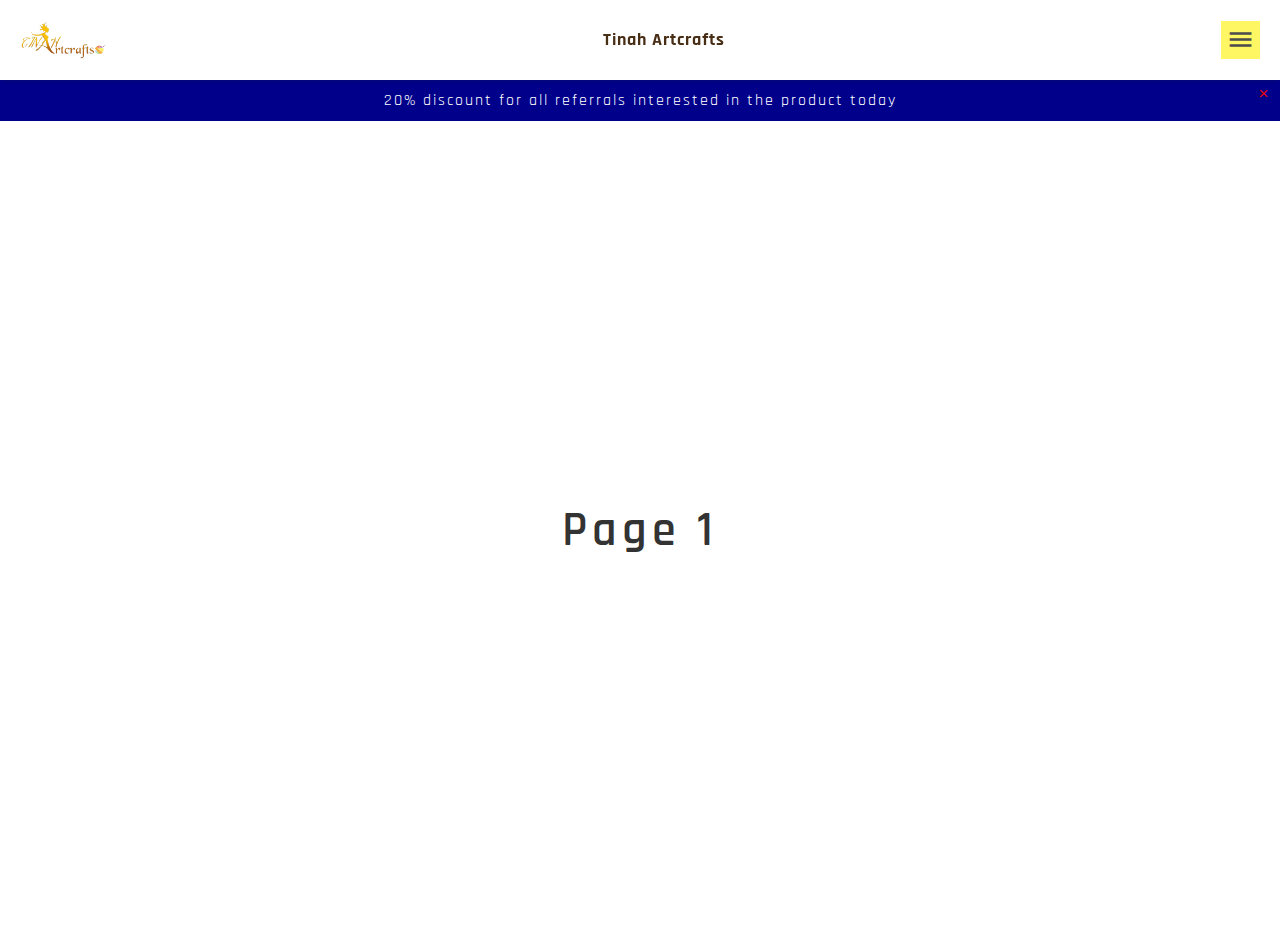
<file: index.html>
<!DOCTYPE html>
<html lang="en">
  <head>
    <meta charset="UTF-8" />
    <meta http-equiv="X-UA-Compatible" content="IE=edge" />
    <meta name="viewport" content="width=device-width, initial-scale=1.0" />

    <!-- STYLESHEET -->
    <link rel="stylesheet" href="/src/css/main.css" />

    <!-- MATERIAL ICONS -->
    <link
      href="https://fonts.googleapis.com/icon?family=Material+Icons"
      rel="stylesheet"
    />

    <!-- FAVICON -->
    <link
      rel="shortcut icon"
      href="/public/images/favicon (5).ico"
      type="image/x-icon"
    />

    <!-- FONTS -->
    <link rel="preconnect" href="https://fonts.gstatic.com" />
    <link
      href="https://fonts.googleapis.com/css2?family=Rajdhani:wght@300;400;500;600;700&display=swap"
      rel="stylesheet"
    />

    <title>TinahCrafts</title>
  </head>
  <body>
    <header>
      <div class="logo">
        <img src="/public/images/Logo.png" alt="" />
      </div>

      <div class="name">Tinah Artcrafts</div>

      <div class="menu-toggle">
        <i class="material-icons">menu</i>
      </div>
    </header>
    <div class="notification">
      <p>20% discount for all referrals interested in the product today</p>

      <div class="close">
        <i class="material-icons">close</i>
      </div>
    </div>

    <main>
      <div class="menu">
        <div class="menu-content">
          <div class=""><a href="#">my store 🏬</a></div>
          <div class=""><a href="./services.html">what i do 👘</a></div>
          <div class="">
            <a href="https://wa.link/xlunew" target="_blank">contact me 📲</a>
          </div>
        </div>
      </div>

      <div class="section-snap">
        <section>Page 1</section>
        <section>Page 2</section>
        <section>Page 3</section>
      </div>
    </main>

    <footer></footer>

    <script src="/src/js/index.js" type="module"></script>
  </body>
</html>
</file>
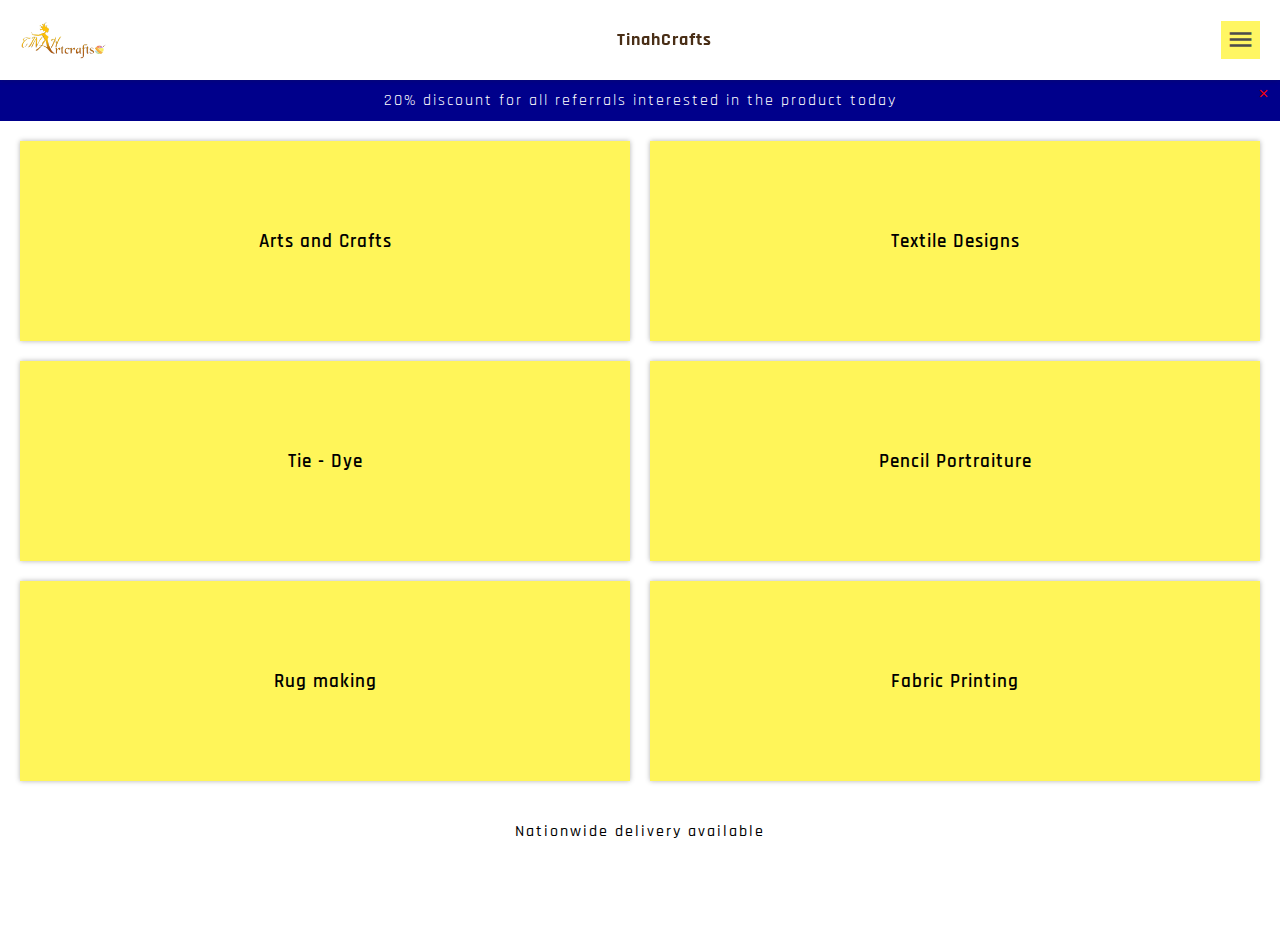
<file: services.html>
<!DOCTYPE html>
<html lang="en">
  <head>
    <meta charset="UTF-8" />
    <meta http-equiv="X-UA-Compatible" content="IE=edge" />
    <meta name="viewport" content="width=device-width, initial-scale=1.0" />

    <!-- STYLESHEET -->
    <link rel="stylesheet" href="/src/css/main.css" />

    <!-- MATERIAL ICONS -->
    <link
      href="https://fonts.googleapis.com/icon?family=Material+Icons"
      rel="stylesheet"
    />

    <!-- FAVICON -->
    <link
      rel="shortcut icon"
      href="/public/images/favicon (5).ico"
      type="image/x-icon"
    />

    <!-- FONTS -->
    <link rel="preconnect" href="https://fonts.gstatic.com" />
    <link
      href="https://fonts.googleapis.com/css2?family=Rajdhani:wght@300;400;500;600;700&display=swap"
      rel="stylesheet"
    />

    <title>TinahCrafts</title>
  </head>
  <body>
    <header>
      <div class="logo">
        <img src="/public/images/Logo.png" alt="" />
      </div>

      <div class="name">TinahCrafts</div>

      <div class="menu-toggle">
        <i class="material-icons">menu</i>
      </div>
    </header>
    <div class="notification">
      <p>20% discount for all referrals interested in the product today</p>

      <div class="close">
        <i class="material-icons">close</i>
      </div>
    </div>

    <main>
      <div class="menu">
        <div class="menu-content">
          <div class=""><a href="">my store 🏬</a></div>
          <div class=""><a href="">what i do 👘</a></div>
          <div class="">
            <a href="https://wa.link/xlunew" target="_blank">contact me 📲</a>
          </div>
        </div>
      </div>

      <div class="cards">
        <div class="card">Arts and Crafts</div>
        <div class="card">Textile Designs</div>
        <div class="card">Tie - Dye</div>
        <div class="card">Pencil Portraiture</div>
        <div class="card">Rug making</div>
        <div class="card">Fabric Printing</div>
      </div>

      <div class="delivey-info">
        <p>Nationwide delivery available</p>
      </div>
    </main>

    <footer></footer>

    <script src="/src/js/index.js" type="module"></script>
  </body>
</html>
</file>
<file: src/css/main.css>
.menu {
  position: fixed;
  right: 0;
  bottom: 0;
  width: 100%;
  height: calc(100% - 5rem);
  background: #bfb30f;
  -webkit-transform: scaleY(0);
          transform: scaleY(0);
  -webkit-transform-origin: top;
          transform-origin: top;
  -webkit-transition: 0.3s ease-in-out;
  transition: 0.3s ease-in-out;
}

.menu.active {
  -webkit-transform: scaleY(1);
          transform: scaleY(1);
}

.menu-content {
  position: relative;
  display: -webkit-box;
  display: -ms-flexbox;
  display: flex;
  -webkit-box-orient: vertical;
  -webkit-box-direction: normal;
      -ms-flex-direction: column;
          flex-direction: column;
  -webkit-box-pack: center;
      -ms-flex-pack: center;
          justify-content: center;
  width: 100%;
  height: 100%;
  padding: 20px;
}

.menu-content > div {
  height: 100px;
  display: -webkit-box;
  display: -ms-flexbox;
  display: flex;
  -webkit-box-align: center;
      -ms-flex-align: center;
          align-items: center;
  -webkit-box-pack: center;
      -ms-flex-pack: center;
          justify-content: center;
  margin-bottom: 20px;
}

.menu-content > div a {
  height: 100%;
  padding: 0 20px;
  display: -webkit-box;
  display: -ms-flexbox;
  display: flex;
  -webkit-box-pack: center;
      -ms-flex-pack: center;
          justify-content: center;
  -webkit-box-align: center;
      -ms-flex-align: center;
          align-items: center;
  font-size: 1.5rem;
  font-weight: 700;
  letter-spacing: 1px;
  opacity: .9;
  text-decoration: none;
  text-align: center;
  background-color: #fff;
  color: #030303;
  -webkit-box-shadow: 0 0 5px rgba(0, 0, 0, 0.7);
          box-shadow: 0 0 5px rgba(0, 0, 0, 0.7);
  -webkit-transition: .3s ease-in-out;
  transition: .3s ease-in-out;
}

.menu-content > div a:hover {
  background: rgba(191, 179, 15, 0.7);
  border-radius: 20px;
}

section {
  width: 100%;
  height: 100%;
  -webkit-box-flex: 0;
      -ms-flex: none;
          flex: none;
  display: -webkit-box;
  display: -ms-flexbox;
  display: flex;
  -webkit-box-pack: center;
      -ms-flex-pack: center;
          justify-content: center;
  -webkit-box-align: center;
      -ms-flex-align: center;
          align-items: center;
  scroll-snap-align: start;
  font-size: 3rem;
  letter-spacing: 5px;
  font-weight: 600;
  color: #333;
}

.section-snap {
  width: 100%;
  height: 100%;
  display: -webkit-box;
  display: -ms-flexbox;
  display: flex;
  -ms-scroll-snap-type: x mandatory;
      scroll-snap-type: x mandatory;
  overflow-x: scroll;
}

.notification {
  position: -webkit-sticky;
  position: sticky;
  top: 0;
  padding: 10px 20px;
  background: darkblue;
  border-radius: 0 0 10px blue;
  color: #fff;
  text-align: center;
  letter-spacing: 2px;
  -webkit-transition: 0.3s ease-in-out;
  transition: 0.3s ease-in-out;
}

.notification.close {
  display: none;
}

.notification .close {
  position: absolute;
  right: 10px;
  top: 5px;
  cursor: pointer;
}

.notification .close i {
  font-size: 80%;
  color: red;
}

.cards {
  display: -ms-grid;
  display: grid;
  -ms-grid-columns: 1fr 1fr;
      grid-template-columns: 1fr 1fr;
  grid-gap: 20px;
  padding: 20px;
}

.cards .card {
  padding: 20px;
  height: 200px;
  display: -webkit-box;
  display: -ms-flexbox;
  display: flex;
  -webkit-box-pack: center;
      -ms-flex-pack: center;
          justify-content: center;
  -webkit-box-align: center;
      -ms-flex-align: center;
          align-items: center;
  text-align: center;
  font-size: 1.2rem;
  letter-spacing: 1px;
  font-weight: 600;
  background-color: rgba(255, 242, 34, 0.75);
  -webkit-box-shadow: 0 0 5px rgba(0, 0, 0, 0.3);
          box-shadow: 0 0 5px rgba(0, 0, 0, 0.3);
}

header {
  display: -webkit-box;
  display: -ms-flexbox;
  display: flex;
  -webkit-box-pack: justify;
      -ms-flex-pack: justify;
          justify-content: space-between;
  -webkit-box-align: center;
      -ms-flex-align: center;
          align-items: center;
  position: -webkit-sticky;
  position: sticky;
  top: 0;
  height: 5rem;
  -webkit-box-shadow: 0 0 5px rgba(34, 34, 34, 0.3);
          box-shadow: 0 0 5px rgba(34, 34, 34, 0.3);
  padding: 20px;
  background-color: #fff;
  z-index: 1000;
}

header .logo {
  height: 100%;
  width: auto;
}

header .name {
  font-weight: 700;
  font-size: 1.1rem;
  letter-spacing: 1px;
  cursor: pointer;
  -webkit-transition: 0.3s ease-in-out;
  transition: 0.3s ease-in-out;
  color: #492e16;
}

header .name:hover {
  opacity: 0.7;
}

header .menu-toggle {
  opacity: 0.7;
  padding: 5px;
  background-color: #fff222;
  display: -webkit-box;
  display: -ms-flexbox;
  display: flex;
  -webkit-box-pack: center;
      -ms-flex-pack: center;
          justify-content: center;
  -webkit-box-align: center;
      -ms-flex-align: center;
          align-items: center;
  cursor: pointer;
  -webkit-transition: 0.3s ease-in-out;
  transition: 0.3s ease-in-out;
}

header .menu-toggle i {
  font-size: 1.8rem;
}

header .menu-toggle:hover {
  opacity: 1;
}

main {
  width: 100%;
  height: calc(100% - 5rem);
}

.delivey-info {
  padding: 20px;
  text-align: center;
  font-weight: 500;
  letter-spacing: 2px;
  display: -webkit-box;
  display: -ms-flexbox;
  display: flex;
  -webkit-box-align: center;
      -ms-flex-align: center;
          align-items: center;
  -webkit-box-pack: center;
      -ms-flex-pack: center;
          justify-content: center;
}

.delivey-info p {
  -webkit-transition: 0.3s ease-in-out;
  transition: 0.3s ease-in-out;
}

.delivey-info p:hover {
  cursor: crosshair;
  border-bottom: 1px solid #000;
  font-weight: 700;
}

*, *::before, *::after {
  margin: 0;
  padding: 0;
  -webkit-box-sizing: border-box;
          box-sizing: border-box;
}

img {
  width: auto;
  height: 100%;
  -o-object-fit: cover;
     object-fit: cover;
}

html {
  height: 100%;
  width: 100%;
  scroll-behavior: smooth;
}

body {
  height: 100%;
  width: 100%;
  font-family: "Rajdhani";
}
/*# sourceMappingURL=main.css.map */
</file>
